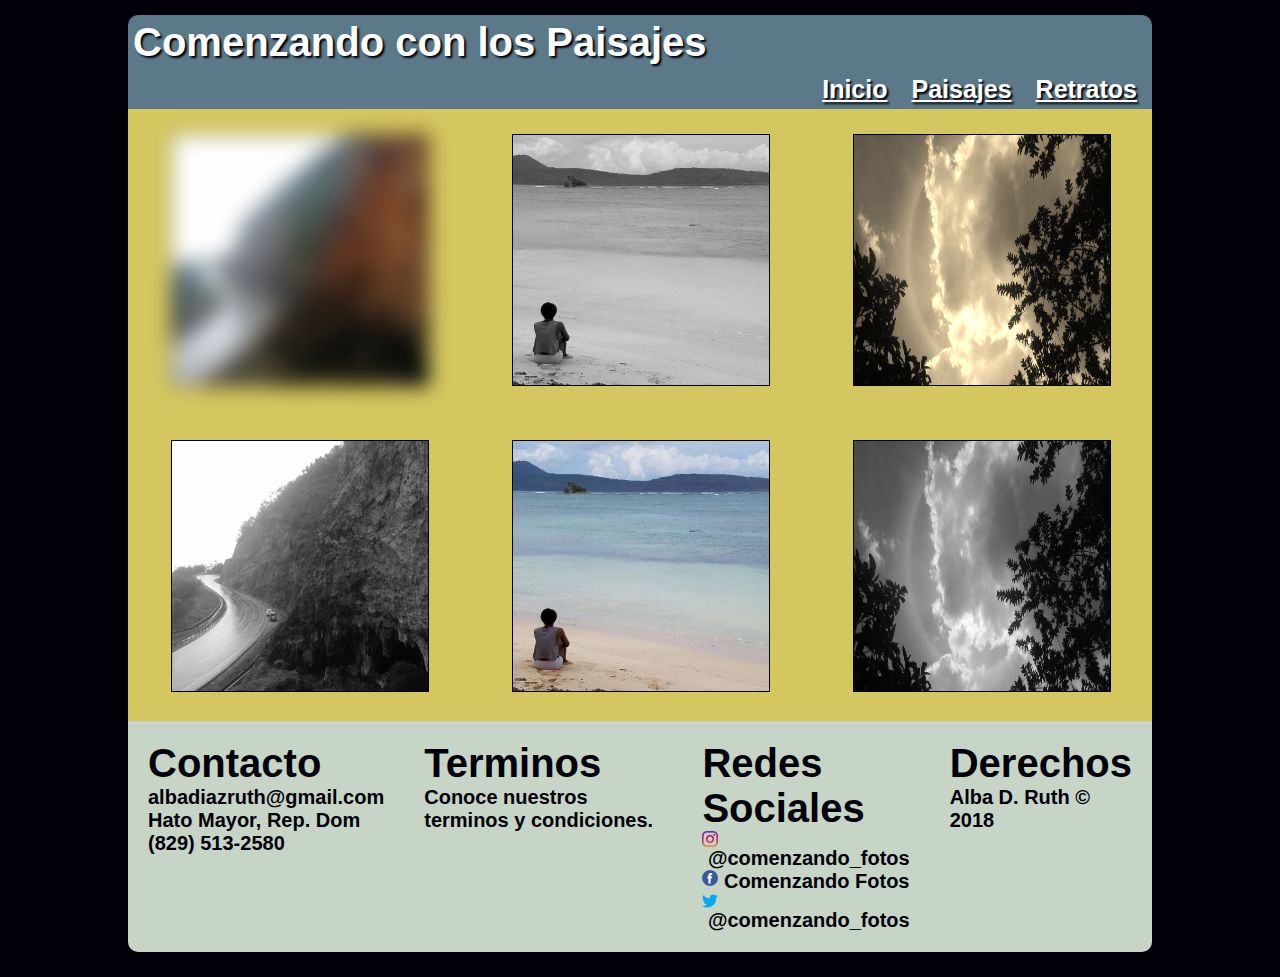
<file: CSS y Diseño Web Responsive_Ruth_Diaz/menu/paisajes.html>
<!DOCTYPE html>
<html lang="en">

<head>
	<meta charset="iso-8859-1">
	<meta name="viewport" content="width=device-width, initial-scale=1, maximum-scale=1">
		
		<title>Fotografia</title>

		 <link rel="shortcut icon" href="../iconos/fotografia.png">

		<link rel="stylesheet" href="../css/paisajes.css">
</head>

<body>
	<div class="contenido">
<header>

<div class="flexbox-cabecera">
<div id="encabezado">
	<h1>Comenzando con los Paisajes</h1>
</div>

<div id="paginas">
<nav id="menu">
<ul>	
	<li><a href="../index.html">Inicio</a></li>
	<li><a href="../menu/paisajes.html">Paisajes</a></li>
	<li><a href="../menu/retratos.html">Retratos</a></li>
</ul>
</nav>
</div>

</div>
</header>

<div class="flexbox-paisajes">

<div id="paisaje1">
<img src="../imagenes/Paisaje1.jpg" border="1">
</div>

<div id="paisaje2">
<img src="../imagenes/Paisaje2.jpg" border="1">
</div>

<div id="paisaje3">
<img src="../imagenes/Paisaje3.jpg" border="1">
</div>

<div id="paisaje4">
<img src="../imagenes/Paisaje1.jpg" border="1">
</div>

<div id="paisaje5">
<img src="../imagenes/Paisaje2.jpg" border="1">
</div>

<div id="paisaje6">
<img src="../imagenes/Paisaje3.jpg" border="1">
</div>

</div>



<footer id="pie">
<div class="flexbox-pie">

<div id="contacto">
<h1>Contacto</h1>
<h2>albadiazruth@gmail.com</h2>
<h2>Hato Mayor, Rep. Dom</h2>
<h2>(829) 513-2580</h2>
</div>

<div id="terminos">
<h1>Terminos</h1>
<h2>Conoce nuestros terminos y condiciones.</h2>
</div>

<div id="redes">
<h1>Redes Sociales</h1>
<h2><img src="../iconos/instagram.png" alt="" style="float:left;" />&nbsp;@comenzando_fotos</h2>
<h2><img src="../iconos/facebook.png" alt="" style="float:left;" />&nbsp;Comenzando Fotos</h2>
<h2><img src="../iconos/twitter.png" alt="" style="float:left;" />&nbsp;@comenzando_fotos</h2>
</div>

<div id="Derechos">
<h1>Derechos</h1>
<h2>Alba D. Ruth &copy; 2018 </h2>
</div>

</div>
</footer>	

</div>
</body>
</html>
</file>
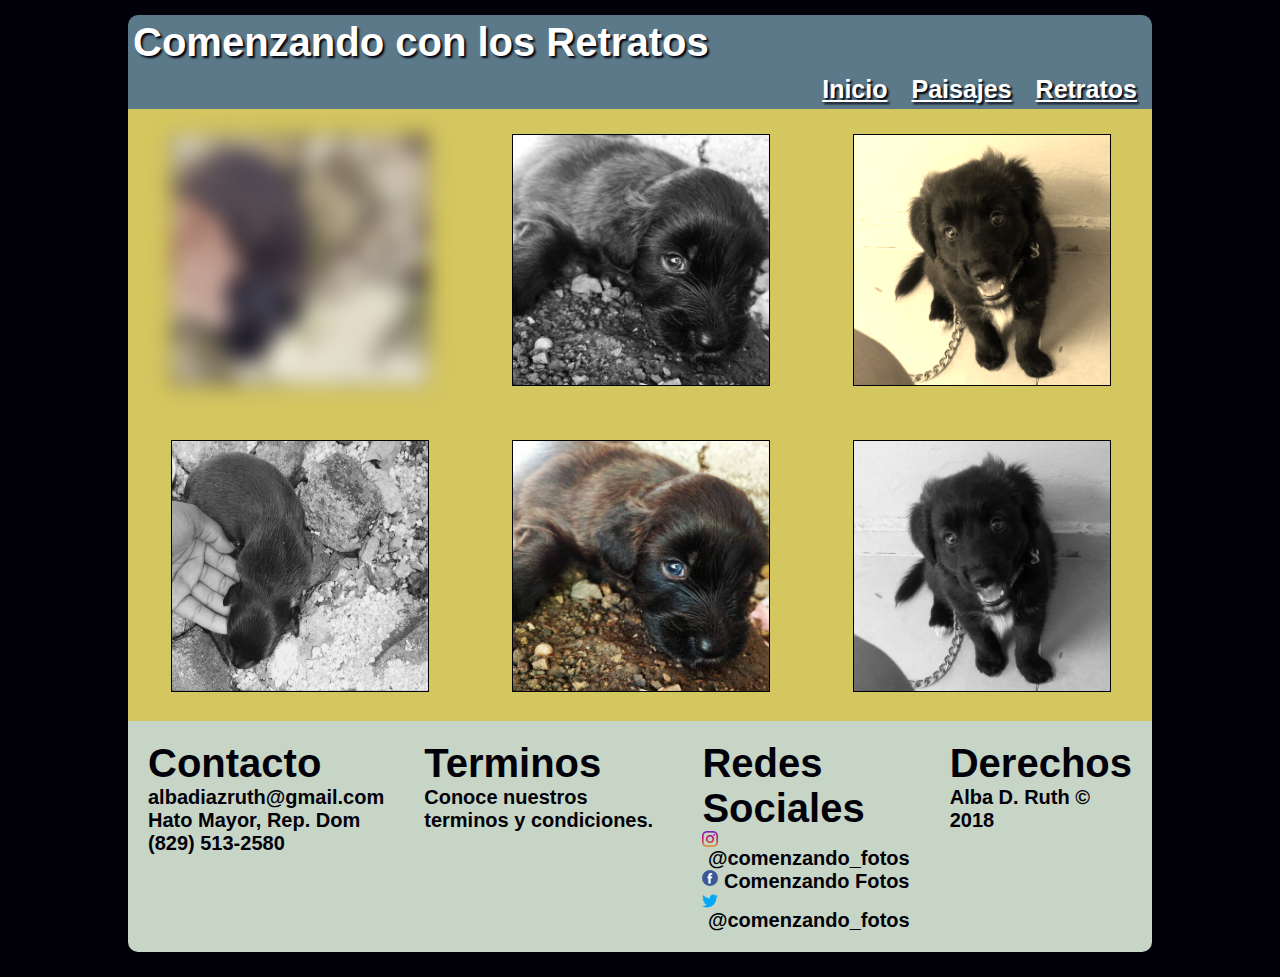
<file: CSS y Diseño Web Responsive_Ruth_Diaz/menu/retratos.html>
<!DOCTYPE html>
<html lang="en">

<head>
	<meta charset="iso-8859-1">
	<meta name="viewport" content="width=device-width, initial-scale=1, maximum-scale=1">
		
		<title>Fotografia</title>

		 <link rel="shortcut icon" href="../iconos/fotografia.png">

		<link rel="stylesheet" href="../css/retratos.css">
</head>

<body>
	<div class="contenido">
<header>

<div class="flexbox-cabecera">
<div id="encabezado">
	<h1>Comenzando con los Retratos</h1>
</div>

<div id="paginas">
<nav id="menu">
<ul>	
	<li><a href="../index.html">Inicio</a></li>
	<li><a href="../menu/paisajes.html">Paisajes</a></li>
	<li><a href="../menu/retratos.html">Retratos</a></li>
</ul>
</nav>
</div>

</div>
</header>

<div class="flexbox-retratos">

<div id="retrato1">
<img src="../imagenes/Retrato1.jpg" border="1">
</div>

<div id="retrato2">
<img src="../imagenes/Retrato2.jpg" border="1">
</div>

<div id="retrato3">
<img src="../imagenes/Retrato3.jpg" border="1">
</div>

<div id="retrato4">
<img src="../imagenes/Retrato1.jpg" border="1">
</div>

<div id="retrato5">
<img src="../imagenes/Retrato2.jpg" border="1">
</div>

<div id="retrato6">
<img src="../imagenes/Retrato3.jpg" border="1">
</div>

</div>



<footer id="pie">
<div class="flexbox-pie">

<div id="contacto">
<h1>Contacto</h1>
<h2>albadiazruth@gmail.com</h2>
<h2>Hato Mayor, Rep. Dom</h2>
<h2>(829) 513-2580</h2>
</div>

<div id="terminos">
<h1>Terminos</h1>
<h2>Conoce nuestros terminos y condiciones.</h2>
</div>

<div id="redes">
<h1>Redes Sociales</h1>
<h2><img src="../iconos/instagram.png" alt="" style="float:left;" />&nbsp;@comenzando_fotos</h2>
<h2><img src="../iconos/facebook.png" alt="" style="float:left;" />&nbsp;Comenzando Fotos</h2>
<h2><img src="../iconos/twitter.png" alt="" style="float:left;" />&nbsp;@comenzando_fotos</h2>
</div>

<div id="Derechos">
<h1>Derechos</h1>
<h2>Alba D. Ruth &copy; 2018 </h2>
</div>

</div>
</footer>	

</div>
</body>
</html>
</file>
<file: CSS y Diseño Web Responsive_Ruth_Diaz/css/paisajes.css>
*{
        padding: 0px;
		margin: 0px;
}
h1{
	font: bold 40px Dancing Script OT, sans-serif;
}
h2{
	font: bold 20px Dancing Script OT, sans-serif;
}
body{
	background: #02010a;
	padding-top: 5px;
	padding-bottom: 15px; 
	width: 100%;		
	margin-left: auto;
  	margin-right: auto;
}
@keyframes slidein {
	0% {
 	 margin-top: 150%;
	}
	60% {
		  margin-top: -5%;
	}
	100% {
		  margin-top: 0%;
	}
}
img {
	height: auto;
	max-width: 100%;
}
.flexbox-cabecera{
	animation-name: slidein;
	animation-duration: 2s;

	-webkit-animation-delay: 1s;
	-moz-animation-delay: 1s;
	-o-animation-delay: 1s;
	animation-delay: 1s;
}
.flexbox-cabecera > div{
	padding: 5px;
    background: #5b7989;
	color: #FFFFFF;
	text-shadow: #02010a 2px 2px 2px; 
}
#encabezado{
	text-align: center;

	-moz-border-radius: 10px 10px 0px 0px;
	-webkit-border-radius: 10px 10px 0px 0px;
	border-radius-top: 10px 10px 0px 0px;
}
#paginas{
	text-align: center;
}
#menu li{
	display: inline;
   	margin: 10px;
	font: bold 25px Dancing Script OT, sans-serif;
	color: #FFFFFF;
}
#menu li a {
  	color: #FFFFFF;
}
#menu li a:hover{
  	color: #82c3a6;
}
.flexbox-paisajes{
	background: #d5c75f;
}
.flexbox-paisajes > div{
	padding: 20px;
	text-align: center;
}
.flexbox-paisajes img{
	width: 500px; height:350px;
}
#paisaje1 img {
  	filter: blur(10px);
}

#paisaje2 img {
	-webkit-filter: grayscale(100%);
	-moz-filter: grayscale(100%);
	-ms-filter: grayscale(100%);
	-o-filter: grayscale(100%);
	filter: grayscale(100%);	
}
#paisaje3 img {
	-webkit-filter: sepia(90%);
}
#paisaje4 img {
	-webkit-filter: grayscale(100%);
	-moz-filter: grayscale(100%);
	-ms-filter: grayscale(100%);
	-o-filter: grayscale(100%);
	filter: grayscale(100%);	
}
#paisaje6 img {
	-webkit-filter: grayscale(100%);
	-moz-filter: grayscale(100%);
	-ms-filter: grayscale(100%);
	-o-filter: grayscale(100%);
	filter: grayscale(100%);	
}
#pie{
	background: #C6d5c5;
  	color: #02010a;
	margin: 0px;
	font: bold 20px Dancing Script OT, sans-serif;

	-moz-border-radius: 0px 0px 10px 10px;
	-webkit-border-radius: 0px 0px 10px 10px;
	border-radius-top: 0px 0px 10px 10px;
}
.flexbox-pie > div{
	padding: 20px;
}
@media (min-width: 900px) {
	.contenido {
		width: 80%;
  		margin-left: auto;
   		margin-right: auto; 
	}
	#encabezado {
	   	text-align: left;	
	}
	#paginas {
	   	text-align: right;
	}
	.flexbox-paisajes{
        display: flex;
        flex-flow: row wrap;
	}
	.flexbox-paisajes > div {
		width: 25%;
		margin-left: auto;
    	margin-right: auto;
		padding: 25px;
	}
	.flexbox-paisajes img{
		width: 300px; height:250px;
	}
	.flexbox-pie{
		display: flex;
	}
}
@media (min-width: 600px) {
	.contenido{
		padding: 10px;
	}
}
</file>
<file: CSS y Diseño Web Responsive_Ruth_Diaz/css/retratos.css>
*{
        padding: 0px;
		margin: 0px;
}
h1{
	font: bold 40px Dancing Script OT, sans-serif;
}
h2{
	font: bold 20px Dancing Script OT, sans-serif;
}
body{
	background: #02010a;
	padding-top: 5px;
	padding-bottom: 15px; 
	width: 100%;		
	margin-left: auto;
  	margin-right: auto;
}
@keyframes slidein {
	0% {
 	 margin-top: 150%;
	}
	60% {
		  margin-top: -5%;
	}
	100% {
		  margin-top: 0%;
	}
}
img {
	height: auto;
	max-width: 100%;
}
.flexbox-cabecera{
	animation-name: slidein;
	animation-duration: 2s;

	-webkit-animation-delay: 1s;
	-moz-animation-delay: 1s;
	-o-animation-delay: 1s;
	animation-delay: 1s;
}
.flexbox-cabecera > div{
	padding: 5px;
    background: #5b7989;
	color: #FFFFFF;
	text-shadow: #02010a 2px 2px 2px; 
}
#encabezado{
	text-align: center;

	-moz-border-radius: 10px 10px 0px 0px;
	-webkit-border-radius: 10px 10px 0px 0px;
	border-radius-top: 10px 10px 0px 0px;
}
#paginas{
	text-align: center;
}
#menu li{
	display: inline;
   	margin: 10px;
	font: bold 25px Dancing Script OT, sans-serif;
	color: #FFFFFF;
}
#menu li a {
   color: #FFFFFF;
}

#menu li a:hover{
   color: #82c3a6;
}
.flexbox-retratos{
	background: #d5c75f;
}
.flexbox-retratos > div{
	padding: 20px;
	text-align: center;
}
.flexbox-retratos img{
	width: 500px; height:350px;
}
#retrato1 img {
  filter: blur(10px);
}
#retrato2 img {
	-webkit-filter: grayscale(100%);
	-moz-filter: grayscale(100%);
	-ms-filter: grayscale(100%);
	-o-filter: grayscale(100%);
	filter: grayscale(100%);	
}
#retrato3 img {
-webkit-filter: sepia(90%);
}
#retrato4 img {
	-webkit-filter: grayscale(100%);
	-moz-filter: grayscale(100%);
	-ms-filter: grayscale(100%);
	-o-filter: grayscale(100%);
	filter: grayscale(100%);	
}
#retrato6 img {
	-webkit-filter: grayscale(100%);
	-moz-filter: grayscale(100%);
	-ms-filter: grayscale(100%);
	-o-filter: grayscale(100%);
	filter: grayscale(100%);	
}
#pie{
	background: #C6d5c5;
  	color: #02010a;
	margin: 0px;
	font: bold 20px Dancing Script OT, sans-serif;

	-moz-border-radius: 0px 0px 10px 10px;
	-webkit-border-radius: 0px 0px 10px 10px;
	border-radius-top: 0px 0px 10px 10px;
}
.flexbox-pie > div{
	padding: 20px;
}
@media (min-width: 900px) {
		#encabezado {
		   	text-align: left;	
		}
		#paginas {
		   	text-align: right;
		}
		.contenido {
   			width: 80%;
		   	margin-left: auto;
   			margin-right: auto; 
		}
	.flexbox-retratos{
	        display: flex;
    	    flex-flow: row wrap;
		}
	.flexbox-retratos > div {
			width: 25%;
			margin-left: auto;
    		margin-right: auto;
			padding: 25px;
		}
	.flexbox-retratos img{
			width: 300px; height:250px;
		}
	.flexbox-pie{
			display: flex;
		}
}
@media (min-width: 600px) {
	.contenido{
			padding: 10px;
		}
}
</file>
